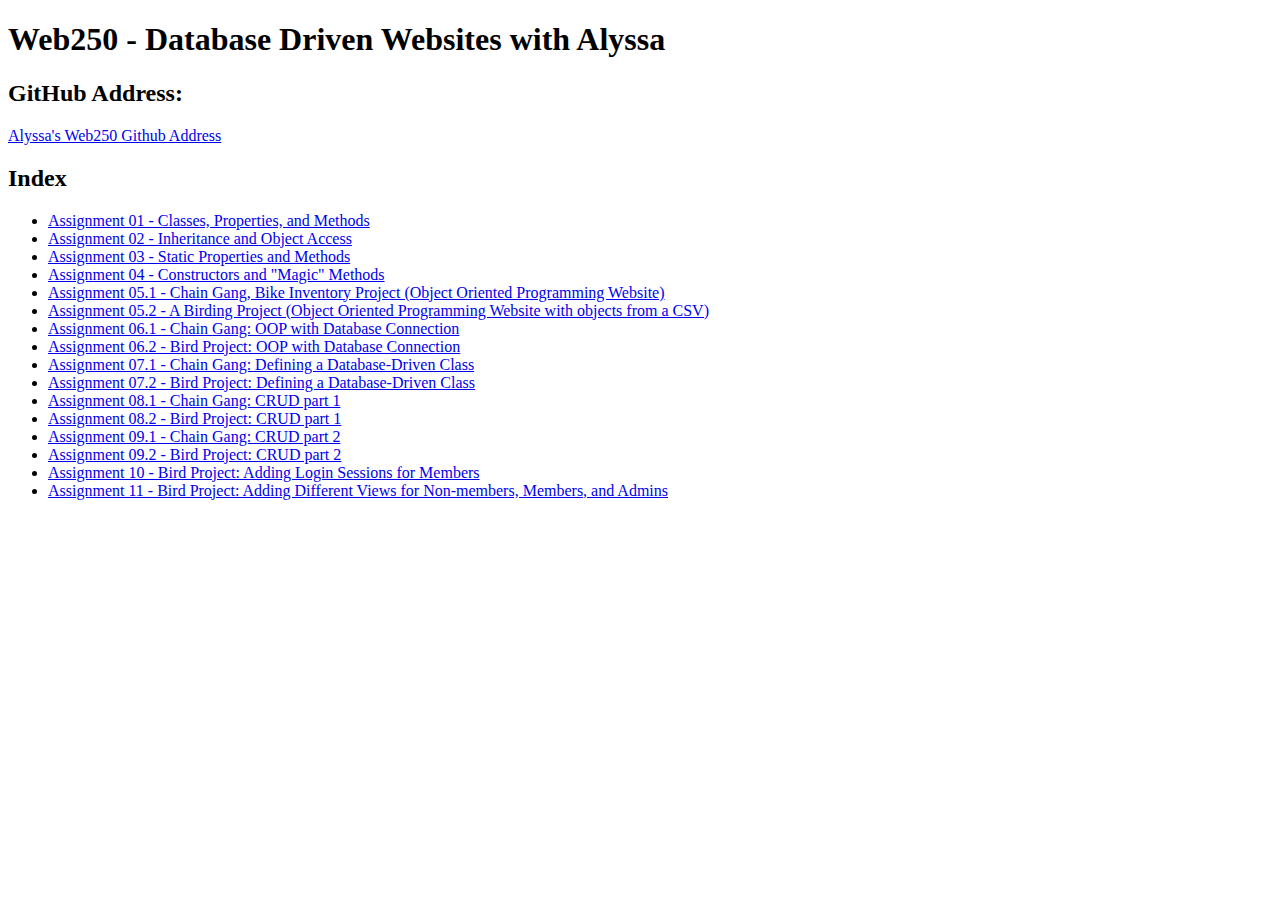
<file: index.html>
<!DOCTYPE html>
<html lang="en">

  <head>
    <meta charset="utf-8">
    <title>Web250 - Database Driven Websites with Alyssa</title>
  </head>

  <body>
    <h1>Web250 - Database Driven Websites with Alyssa</h1>
    <h2>GitHub Address:</h2>
    <p><a href="https://github.com/alyssacompanioni/web250">Alyssa's Web250 Github Address</a>
    <h2>Index</h2>
    <ul>
      <li><a href="asgn01-classes/index.html">Assignment 01 - Classes, Properties, and Methods</a></li>
      <li><a href="asgn02-inheritance/index.html">Assignment 02 - Inheritance and Object Access</a></li>
      <li><a href="asgn03-static/index.html">Assignment 03 - Static Properties and Methods</a></li>
      <li><a href="asgn04-constructors/index.html">Assignment 04 - Constructors and "Magic" Methods</a></li>
      <li><a href="asgn05-bike/public/index.php">Assignment 05.1 - Chain Gang, Bike Inventory Project (Object Oriented Programming Website)</a></li>
      <li><a href="asgn05-bird/public/index.php">Assignment 05.2 - A Birding Project (Object Oriented Programming Website with objects from a CSV)</a></li>
      <li><a href="asgn06-bike/public/index.php">Assignment 06.1 - Chain Gang: OOP with Database Connection</a></li>
      <li><a href="asgn06-bird/public/index.php">Assignment 06.2 - Bird Project: OOP with Database Connection </a></li>
      <li><a href="asgn07-bike/public/index.php">Assignment 07.1 - Chain Gang: Defining a Database-Driven Class</a></li>
      <li><a href="asgn07-bird/public/index.php">Assignment 07.2 - Bird Project: Defining a Database-Driven Class</a></li>
      <li><a href="asgn08-bike/public/index.php">Assignment 08.1 - Chain Gang: CRUD part 1</a></li>
      <li><a href="asgn08-bird/public/index.php">Assignment 08.2 - Bird Project: CRUD part 1</a></li>
      <li><a href="asgn09-bike/public/index.php">Assignment 09.1 - Chain Gang: CRUD part 2</a></li>
      <li><a href="asgn09-bird/public/index.php">Assignment 09.2 - Bird Project: CRUD part 2</a></li>
      <li><a href="asgn10-bird/public/index.php">Assignment 10 - Bird Project: Adding Login Sessions for Members</a></li>
      <li><a href="asgn11-bird/public/index.php">Assignment 11 - Bird Project: Adding Different Views for Non-members, Members, and Admins</a></li>
    </ul>

  </body>

</html>
</file>
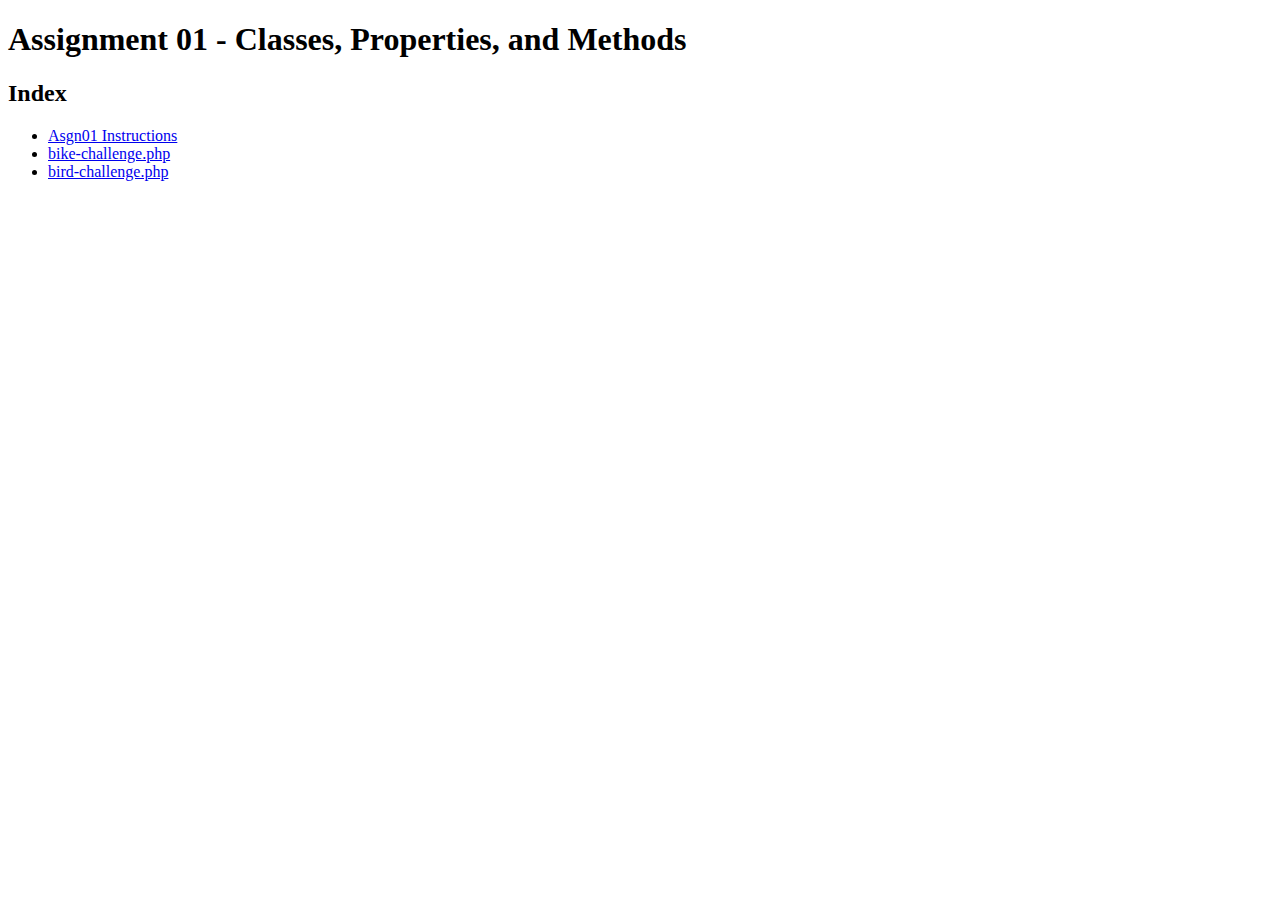
<file: asgn01-classes/index.html>
<!DOCTYPE html>
<html lang="en">

  <head>
    <meta charset="utf-8">
    <title>Assignment 01 - Classes, Properties, and Methods</title>
  </head>

  <body>
    <h1>Assignment 01 - Classes, Properties, and Methods</h1>
    <h2>Index</h2>
    <ul>
      <li><a href="instructions/asgn01.pdf" target="_blank">Asgn01 Instructions</a></li>
      <li><a href="bike-challenge/bike-challenge.php">bike-challenge.php</a></li>
      <li><a href="bird-challenge/bird-challenge.php">bird-challenge.php</a></li>
    </ul>
  </body>

</html>
</file>
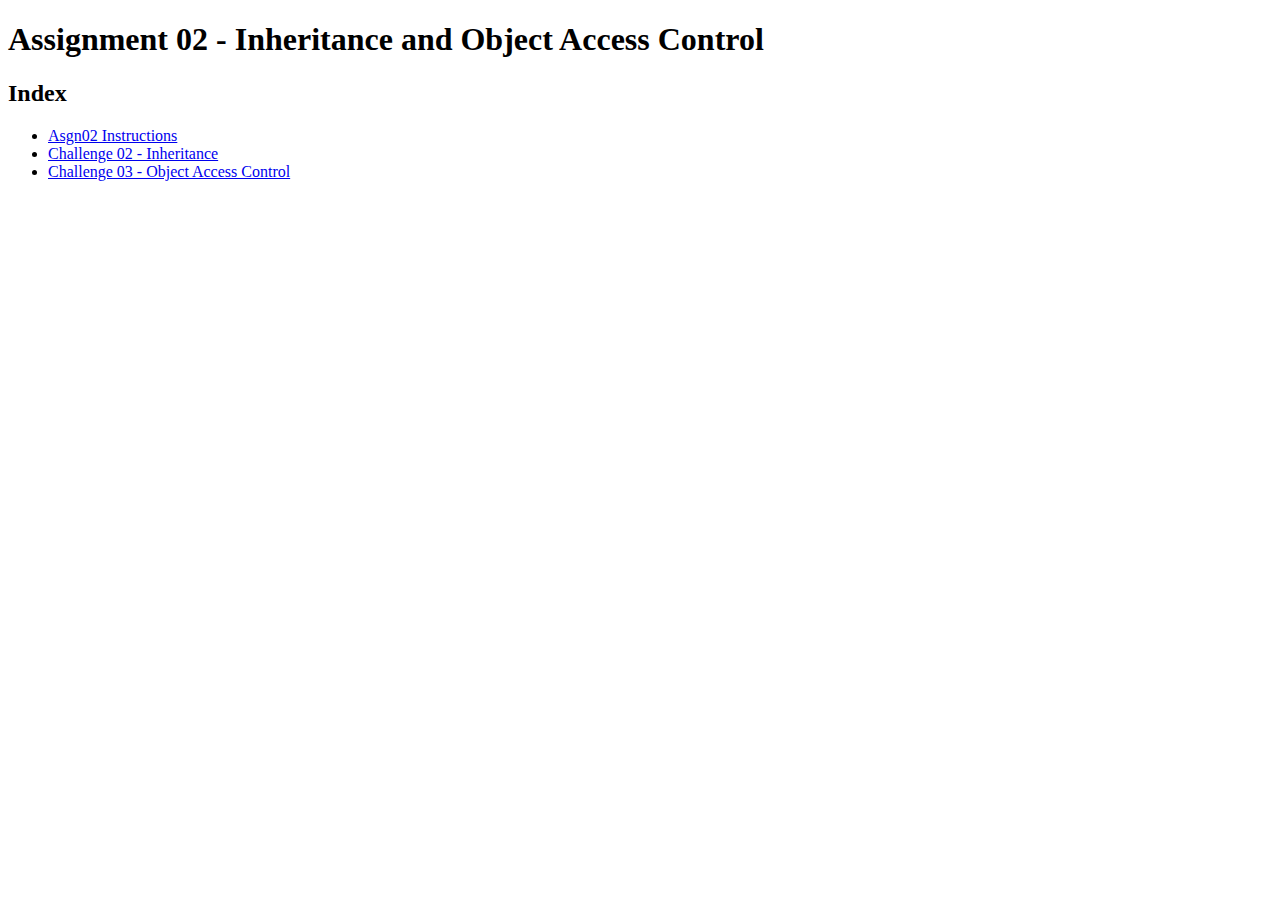
<file: asgn02-inheritance/index.html>
<!DOCTYPE html>
<html lang="en">

  <head>
    <meta charset="utf-8">
    <title>Assignment 02 - Inheritance and Object Access Control</title>
  </head>

  <body>
    <h1>Assignment 02 - Inheritance and Object Access Control</h1>
    <h2>Index</h2>
    <ul>
      <li><a href="instructions/asgn02.pdf" target="_blank">Asgn02 Instructions</a></li>
      <li><a href="challenge-02-inheritance.php">Challenge 02 - Inheritance</a></li>
      <li><a href="challenge-03-oac.php">Challenge 03 - Object Access Control</a></li>
    </ul>
  </body>

</html>
</file>
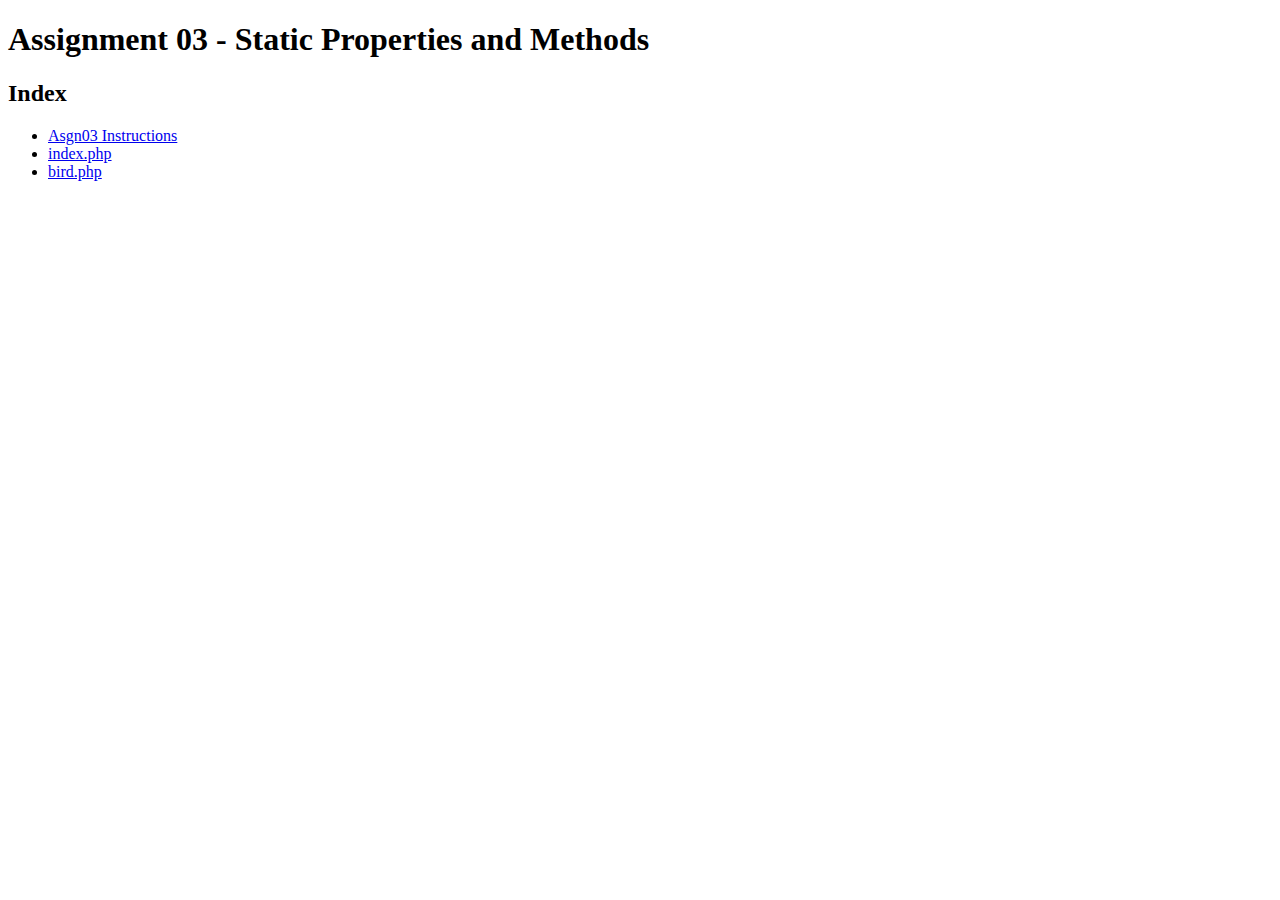
<file: asgn03-static/index.html>
<!DOCTYPE html>
<html lang="en">

  <head>
    <meta charset="utf-8">
    <title>Assignment 03 - Static Properties and Methods</title>
  </head>

  <body>
    <h1>Assignment 03 - Static Properties and Methods</h1>
    <h2>Index</h2>
    <ul>
      <li><a href="instructions/asgn03.pdf" target="_blank">Asgn03 Instructions</a></li>
      <li><a href="index.php">index.php</a></li>
      <li><a href="Bird.php">bird.php</a></li>
    </ul>
  </body>

</html>
</file>
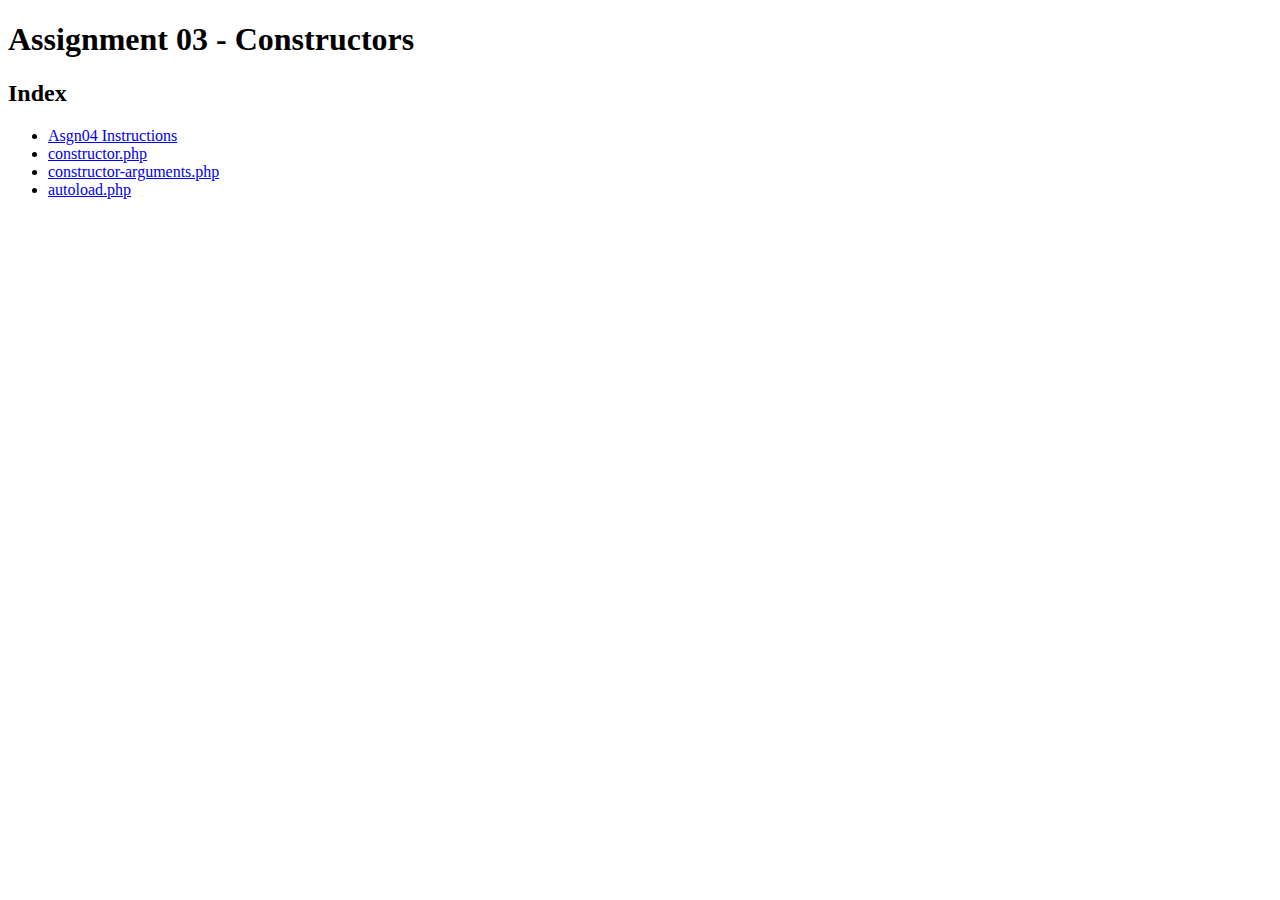
<file: asgn04-constructors/index.html>
<!DOCTYPE html>
<html lang="en">

  <head>
    <meta charset="utf-8">
    <title>Assignment 04 - Constructors</title>
  </head>

  <body>
    <h1>Assignment 03 - Constructors</h1>
    <h2>Index</h2>
    <ul>
      <li><a href="instructions/asgn04.pdf" target="_blank">Asgn04 Instructions</a></li>
      <li><a href="constructor.php">constructor.php</a></li>
      <li><a href="constructor-arguments.php">constructor-arguments.php</a></li>
      <li><a href="autoload.php">autoload.php</a></li>
    </ul>
  </body>

</html>
</file>
